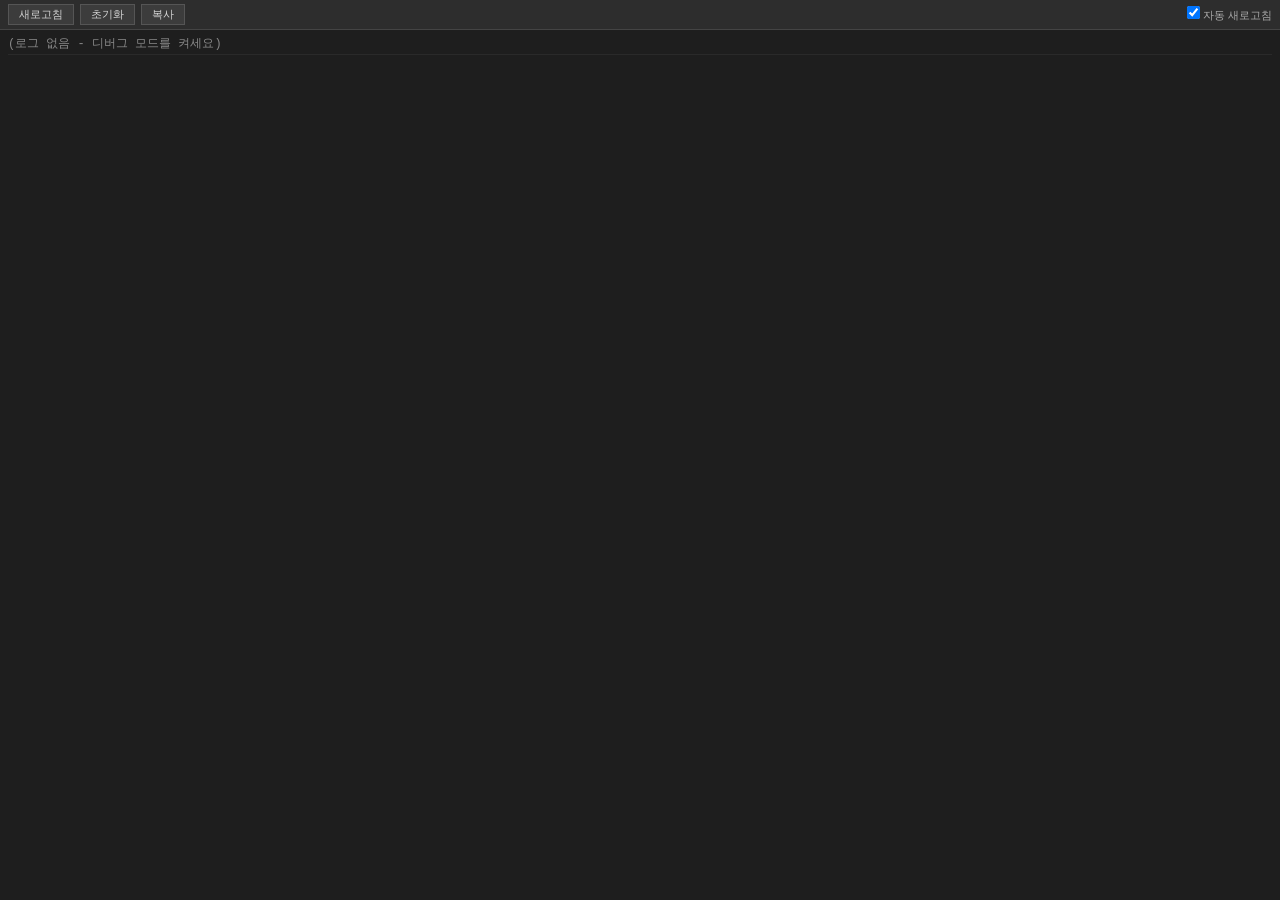
<file: Debug/addons/favbar/debug.html>
<!DOCTYPE html>
<html>
<head>
<meta http-equiv="X-UA-Compatible" content="IE=edge">
<meta http-equiv="Content-Type" content="text/html; charset=UTF-8">
<title>FavBar Debug Log</title>
<style>
* { margin: 0; padding: 0; box-sizing: border-box; }
body { font: 12px/1.5 Consolas, 'Courier New', monospace; background: #1e1e1e; color: #d4d4d4; display: flex; flex-direction: column; height: 100vh; }
#toolbar { background: #2d2d2d; padding: 4px 8px; border-bottom: 1px solid #444; display: flex; gap: 6px; align-items: center; }
#toolbar button { font: 11px sans-serif; padding: 2px 10px; cursor: pointer; background: #3c3c3c; color: #d4d4d4; border: 1px solid #555; }
#toolbar button:hover { background: #505050; }
#toolbar label { font: 11px sans-serif; color: #aaa; margin-left: auto; }
#toolbar input[type=checkbox] { margin-right: 3px; }
#log { flex: 1; overflow-y: auto; padding: 4px 8px; white-space: pre; }
.line { padding: 1px 0; border-bottom: 1px solid #2a2a2a; }
.line .ts { color: #888; }
.line .sync { color: #569cd6; }
.line .ui { color: #6a9955; }
</style>
</head>
<body>
<div id="toolbar">
  <button onclick="refresh()">새로고침</button>
  <button onclick="clearLog()">초기화</button>
  <button onclick="copyLog()">복사</button>
  <label><input type="checkbox" id="chkAuto" checked>자동 새로고침</label>
</div>
<div id="log"></div>
<script>
var opener_ = null;
var timer_ = null;

function init() {
  try {
    opener_ = window.dialogArguments || (window.opener && window.opener.Addons ? window.opener : null);
  } catch(e) {}
  refresh();
  startAuto();
  document.getElementById('chkAuto').onchange = function () {
    if (this.checked) startAuto(); else stopAuto();
  };
}

function startAuto() {
  stopAuto();
  timer_ = setInterval(refresh, 500);
}

function stopAuto() {
  if (timer_) { clearInterval(timer_); timer_ = null; }
}

function refresh() {
  var el = document.getElementById('log');
  var logs = [];
  try {
    if (opener_ && opener_.Addons && opener_.Addons.FavBar) {
      logs = opener_.Addons.FavBar._logs || [];
    }
  } catch(e) {
    el.textContent = '(opener 접근 불가: ' + e.message + ')';
    return;
  }
  var atBottom = el.scrollTop + el.clientHeight >= el.scrollHeight - 10;
  var html = [];
  for (var i = 0; i < logs.length; i++) {
    var line = logs[i];
    var cls = line.indexOf('[FavBar:sync]') >= 0 ? 'sync' : 'ui';
    var tsEnd = line.indexOf(' [');
    var ts = tsEnd > 0 ? line.substring(0, tsEnd) : '';
    var msg = tsEnd > 0 ? line.substring(tsEnd + 1) : line;
    html.push('<div class="line"><span class="ts">' + esc(ts) + '</span> <span class="' + cls + '">' + esc(msg) + '</span></div>');
  }
  el.innerHTML = html.length ? html.join('') : '<div class="line" style="color:#888">(로그 없음 - 디버그 모드를 켜세요)</div>';
  if (atBottom) el.scrollTop = el.scrollHeight;
}

function clearLog() {
  try {
    if (opener_ && opener_.Addons && opener_.Addons.FavBar) {
      opener_.Addons.FavBar._logs = [];
    }
  } catch(e) {}
  refresh();
}

function copyLog() {
  var logs = [];
  try {
    if (opener_ && opener_.Addons && opener_.Addons.FavBar) {
      logs = opener_.Addons.FavBar._logs || [];
    }
  } catch(e) {}
  var text = logs.join('\n');
  if (window.clipboardData) {
    window.clipboardData.setData('Text', text);
  } else {
    var ta = document.createElement('textarea');
    ta.value = text;
    document.body.appendChild(ta);
    ta.select();
    document.execCommand('copy');
    document.body.removeChild(ta);
  }
}

function esc(s) {
  return s.replace(/&/g,'&amp;').replace(/</g,'&lt;').replace(/>/g,'&gt;');
}

init();
</script>
</body>
</html>
</file>
